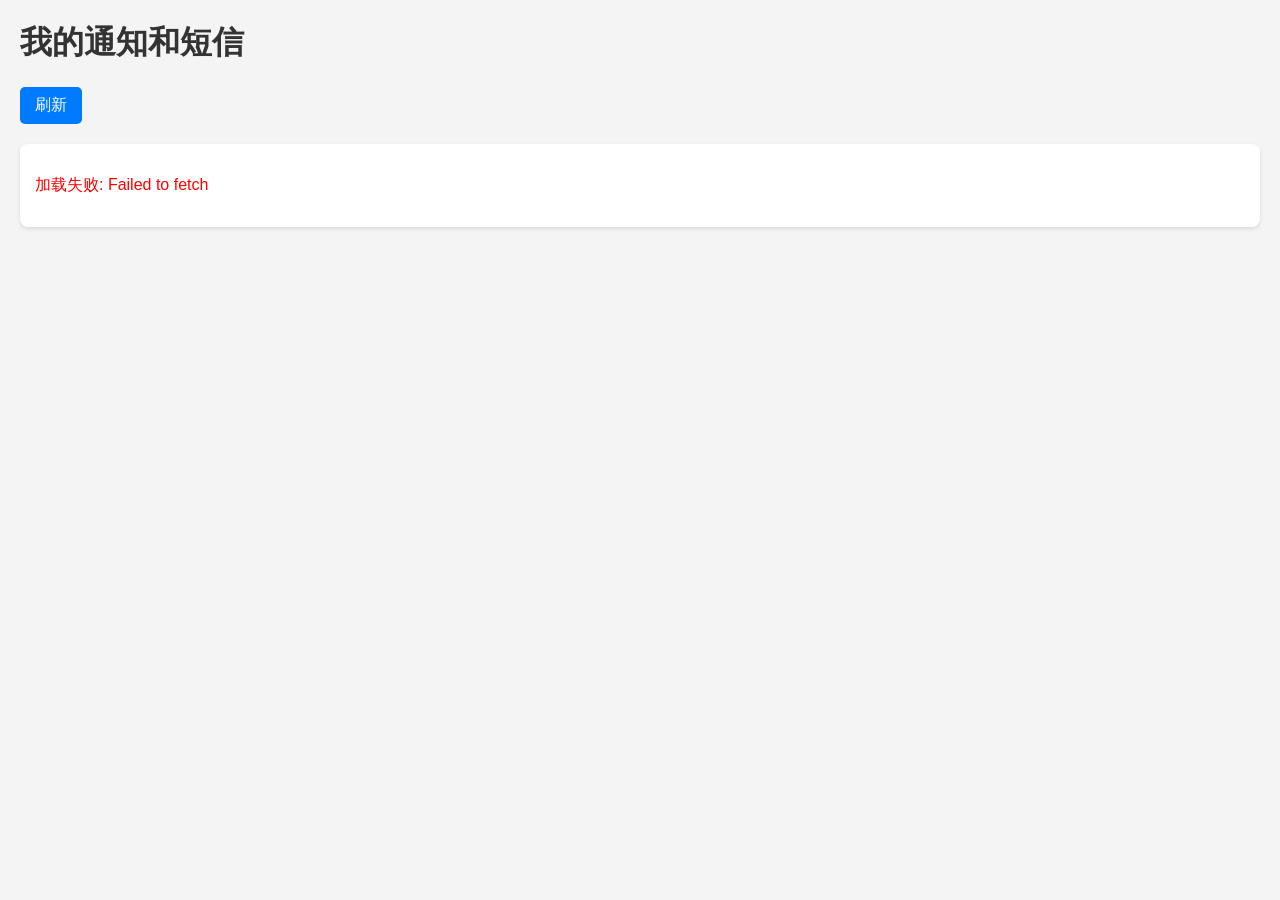
<file: 111sms.html>
<!DOCTYPE html>
<html lang="zh-CN">
<head>
    <meta charset="UTF-8">
    <meta name="viewport" content="width=device-width, initial-scale=1.0">
    <title>我的通知和短信</title>
    <style>
        body { font-family: Arial, sans-serif; margin: 20px; background-color: #f4f4f4; }
        h1 { color: #333; }
        #notifications-list {
            margin-top: 20px;
            background-color: #fff;
            padding: 15px;
            border-radius: 8px;
            box-shadow: 0 2px 4px rgba(0,0,0,0.1);
        }
        .notification-item {
            border-bottom: 1px solid #eee;
            padding: 10px 0;
            display: flex;
            justify-content: space-between;
            align-items: center;
        }
        .notification-item:last-child {
            border-bottom: none;
        }
        .notification-content {
            flex-grow: 1;
            margin-right: 10px;
            word-break: break-all; /* 防止长文本溢出 */
        }
        .notification-timestamp {
            font-size: 0.8em;
            color: #888;
            white-space: nowrap;
        }
        button {
            padding: 8px 15px;
            background-color: #007bff;
            color: white;
            border: none;
            border-radius: 5px;
            cursor: pointer;
            font-size: 1em;
        }
        button:hover {
            background-color: #0056b3;
        }
    </style>
</head>
<body>
    <h1>我的通知和短信</h1>
    <button onclick="fetchNotifications()">刷新</button>
    <div id="notifications-list">
        加载中...
    </div>

    <script>
        // !!! 替换成你实际的 Worker URL !!!
        const API_ENDPOINT = 'https://notification-receiver.pelico.workers.dev'; 

        async function fetchNotifications() {
            const notificationsList = document.getElementById('notifications-list');
            notificationsList.innerHTML = '加载中...'; // 清空并显示加载状态

            try {
                const response = await fetch(API_ENDPOINT);
                if (!response.ok) {
                    throw new Error(`HTTP error! Status: ${response.status}`);
                }
                const data = await response.json();

                if (data.notifications && data.notifications.length > 0) {
                    notificationsList.innerHTML = ''; // 清空
                    data.notifications.forEach(notification => {
                        const item = document.createElement('div');
                        item.className = 'notification-item';
                        
                        const contentSpan = document.createElement('span');
                        contentSpan.className = 'notification-content';
                        contentSpan.textContent = notification.content;

                        const timestampSpan = document.createElement('span');
                        timestampSpan.className = 'notification-timestamp';
                        // 格式化时间戳
                        const date = new Date(notification.timestamp);
                        timestampSpan.textContent = date.toLocaleString(); // 本地化时间格式

                        item.appendChild(contentSpan);
                        item.appendChild(timestampSpan);
                        notificationsList.appendChild(item);
                    });
                } else {
                    notificationsList.innerHTML = '<p>暂无通知或短信。</p>';
                }

            } catch (error) {
                console.error('Error fetching notifications:', error);
                notificationsList.innerHTML = `<p style="color: red;">加载失败: ${error.message}</p>`;
            }
        }

        // 页面加载时自动获取数据
        document.addEventListener('DOMContentLoaded', fetchNotifications);
    </script>
</body>
</html>
</file>
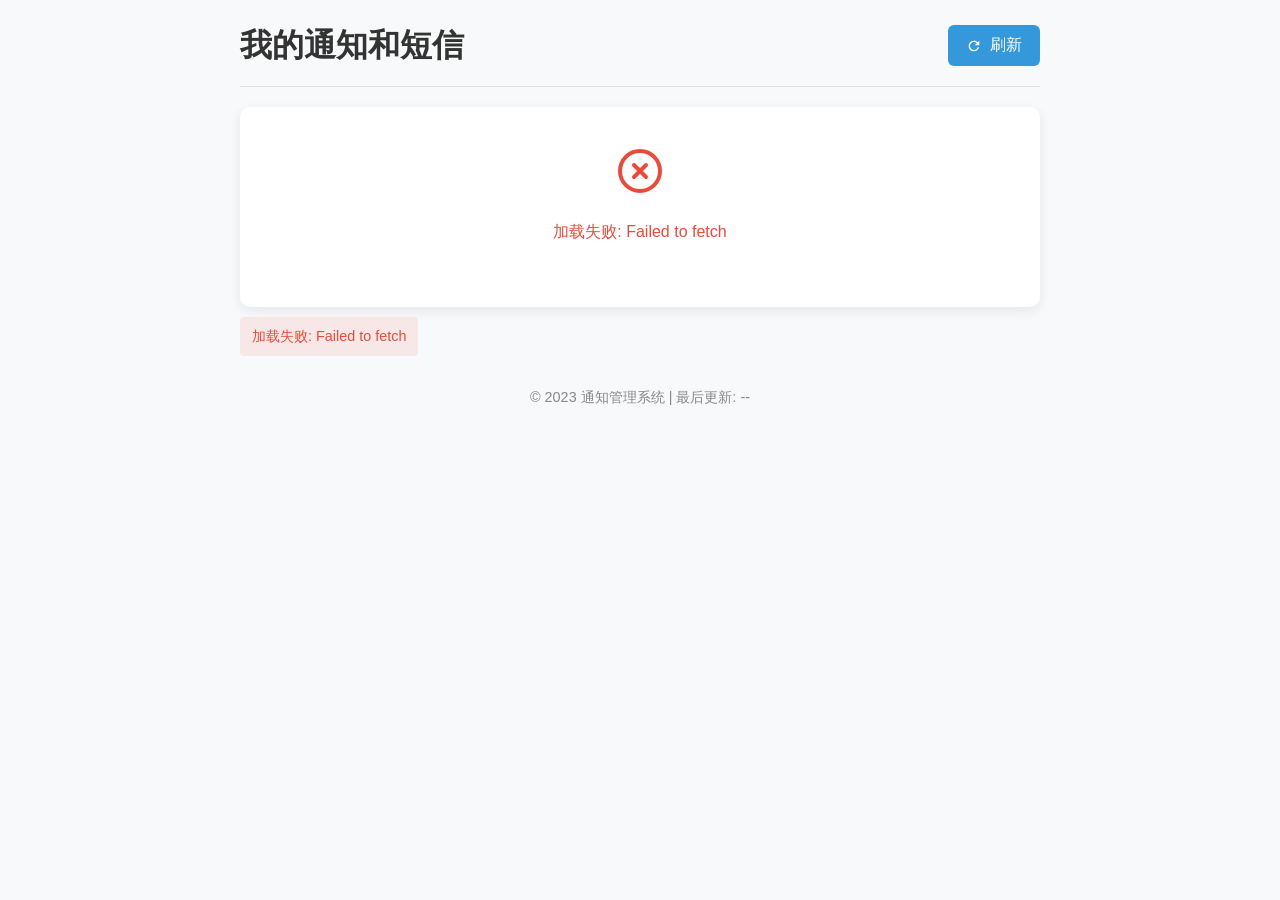
<file: indexforsms.html>
<!DOCTYPE html>
<html lang="zh-CN">
<head>
    <meta charset="UTF-8">
    <meta name="viewport" content="width=device-width, initial-scale=1.0">
    <title>我的通知和短信</title>
    <style>
        :root {
            --primary-color: #3498db;
            --primary-hover: #2980b9;
            --background: #f8f9fa;
            --card-bg: #ffffff;
            --text-color: #333333;
            --text-light: #888888;
            --border-color: #e0e0e0;
            --error-color: #e74c3c;
            --success-color: #2ecc71;
        }
        
        body {
            font-family: 'Segoe UI', Tahoma, Geneva, Verdana, sans-serif;
            margin: 0;
            padding: 20px;
            background-color: var(--background);
            color: var(--text-color);
            line-height: 1.6;
        }
        
        .container {
            max-width: 800px;
            margin: 0 auto;
        }
        
        header {
            display: flex;
            justify-content: space-between;
            align-items: center;
            margin-bottom: 20px;
            padding-bottom: 15px;
            border-bottom: 1px solid var(--border-color);
        }
        
        h1 {
            color: var(--text-color);
            margin: 0;
            font-weight: 600;
        }
        
        .btn {
            padding: 10px 18px;
            background-color: var(--primary-color);
            color: white;
            border: none;
            border-radius: 6px;
            cursor: pointer;
            font-size: 1em;
            transition: background-color 0.2s;
            display: flex;
            align-items: center;
            gap: 8px;
        }
        
        .btn:hover {
            background-color: var(--primary-hover);
        }
        
        .btn:active {
            transform: translateY(1px);
        }
        
        .btn svg {
            width: 16px;
            height: 16px;
            fill: currentColor;
        }
        
        .card {
            background-color: var(--card-bg);
            border-radius: 10px;
            box-shadow: 0 4px 12px rgba(0, 0, 0, 0.08);
            overflow: hidden;
        }
        
        #notifications-list {
            min-height: 200px;
        }
        
        .notification-item {
            padding: 16px 20px;
            border-bottom: 1px solid var(--border-color);
            display: flex;
            justify-content: space-between;
            align-items: flex-start;
            transition: background-color 0.2s;
        }
        
        .notification-item:hover {
            background-color: rgba(0, 0, 0, 0.02);
        }
        
        .notification-item:last-child {
            border-bottom: none;
        }
        
        .notification-content {
            flex-grow: 1;
            margin-right: 15px;
            word-break: break-word;
        }
        
        .notification-timestamp {
            font-size: 0.85em;
            color: var(--text-light);
            white-space: nowrap;
            margin-top: 2px;
        }
        
        .loading {
            display: flex;
            flex-direction: column;
            align-items: center;
            justify-content: center;
            padding: 40px 20px;
            color: var(--text-light);
        }
        
        .loading-spinner {
            width: 40px;
            height: 40px;
            border: 4px solid rgba(0, 0, 0, 0.1);
            border-left-color: var(--primary-color);
            border-radius: 50%;
            animation: spin 1s linear infinite;
            margin-bottom: 15px;
        }
        
        .empty-state {
            text-align: center;
            padding: 40px 20px;
            color: var(--text-light);
        }
        
        .error-state {
            text-align: center;
            padding: 40px 20px;
            color: var(--error-color);
        }
        
        @keyframes spin {
            to { transform: rotate(360deg); }
        }
        
        .status {
            font-size: 0.9em;
            padding: 8px 12px;
            border-radius: 4px;
            background-color: rgba(0, 0, 0, 0.05);
            margin-top: 10px;
            display: inline-flex;
            align-items: center;
            gap: 6px;
        }
        
        .status.success {
            color: var(--success-color);
            background-color: rgba(46, 204, 113, 0.1);
        }
        
        .status.error {
            color: var(--error-color);
            background-color: rgba(231, 76, 60, 0.1);
        }
        
        footer {
            text-align: center;
            margin-top: 30px;
            color: var(--text-light);
            font-size: 0.9em;
        }
    </style>
</head>
<body>
    <div class="container">
        <header>
            <h1>我的通知和短信</h1>
            <button class="btn" onclick="fetchNotifications()">
                <svg xmlns="http://www.w3.org/2000/svg" viewBox="0 0 24 24">
                    <path d="M17.65 6.35C16.2 4.9 14.21 4 12 4c-4.42 0-7.99 3.58-7.99 8s3.57 8 7.99 8c3.73 0 6.84-2.55 7.73-6h-2.08c-.82 2.33-3.04 4-5.65 4-3.31 0-6-2.69-6-6s2.69-6 6-6c1.66 0 3.14.69 4.22 1.78L13 11h7V4l-2.35 2.35z"/>
                </svg>
                刷新
            </button>
        </header>
        
        <div class="card">
            <div id="notifications-list" class="loading">
                <div class="loading-spinner"></div>
                <div>加载中...</div>
            </div>
        </div>
        
        <div id="status-message"></div>
        
        <footer>
            <p>© 2023 通知管理系统 | 最后更新: <span id="last-updated"></span></p>
        </footer>
    </div>

    <script>
        // 更新为正确的API端点
        const API_ENDPOINT = 'https://jy-api.111312.xyz/notifications';
        let lastFetchTime = null;

        // 显示状态消息
        function showStatus(message, type = 'info') {
            const statusEl = document.getElementById('status-message');
            statusEl.innerHTML = `<div class="status ${type}">${message}</div>`;
            
            // 5秒后自动清除成功消息
            if (type === 'success') {
                setTimeout(() => {
                    statusEl.innerHTML = '';
                }, 5000);
            }
        }

        async function fetchNotifications() {
            const notificationsList = document.getElementById('notifications-list');
            notificationsList.innerHTML = `
                <div class="loading-spinner"></div>
                <div>加载中...</div>
            `;
            notificationsList.className = 'loading';

            try {
                const response = await fetch(API_ENDPOINT);
                if (!response.ok) {
                    throw new Error(`HTTP错误! 状态码: ${response.status}`);
                }
                const data = await response.json();

                if (data.notifications && data.notifications.length > 0) {
                    notificationsList.innerHTML = '';
                    notificationsList.className = '';
                    
                    data.notifications.forEach(notification => {
                        const item = document.createElement('div');
                        item.className = 'notification-item';
                        
                        const contentSpan = document.createElement('span');
                        contentSpan.className = 'notification-content';
                        contentSpan.textContent = notification.content;

                        const timestampSpan = document.createElement('span');
                        timestampSpan.className = 'notification-timestamp';
                        const date = new Date(notification.timestamp);
                        timestampSpan.textContent = date.toLocaleString();

                        item.appendChild(contentSpan);
                        item.appendChild(timestampSpan);
                        notificationsList.appendChild(item);
                    });
                    
                    // 更新最后刷新时间
                    lastFetchTime = new Date();
                    document.getElementById('last-updated').textContent = lastFetchTime.toLocaleTimeString();
                    
                    showStatus(`成功加载 ${data.notifications.length} 条通知`, 'success');
                } else {
                    notificationsList.innerHTML = `
                        <div class="empty-state">
                            <svg xmlns="http://www.w3.org/2000/svg" width="48" height="48" viewBox="0 0 24 24" fill="none" stroke="currentColor" stroke-width="2" stroke-linecap="round" stroke-linejoin="round">
                                <circle cx="12" cy="12" r="10"></circle>
                                <line x1="12" y1="8" x2="12" y2="12"></line>
                                <line x1="12" y1="16" x2="12.01" y2="16"></line>
                            </svg>
                            <p>暂无通知或短信</p>
                        </div>
                    `;
                    notificationsList.className = '';
                }

            } catch (error) {
                console.error('获取通知失败:', error);
                notificationsList.innerHTML = `
                    <div class="error-state">
                        <svg xmlns="http://www.w3.org/2000/svg" width="48" height="48" viewBox="0 0 24 24" fill="none" stroke="currentColor" stroke-width="2" stroke-linecap="round" stroke-linejoin="round">
                            <circle cx="12" cy="12" r="10"></circle>
                            <line x1="15" y1="9" x2="9" y2="15"></line>
                            <line x1="9" y1="9" x2="15" y2="15"></line>
                        </svg>
                        <p>加载失败: ${error.message}</p>
                    </div>
                `;
                notificationsList.className = '';
                
                showStatus(`加载失败: ${error.message}`, 'error');
            }
        }

        // 页面加载时自动获取数据
        document.addEventListener('DOMContentLoaded', function() {
            // 设置初始最后更新时间
            document.getElementById('last-updated').textContent = '--';
            fetchNotifications();
            
            // 可选：每60秒自动刷新一次
            // setInterval(fetchNotifications, 60000);
        });
    </script>
</body>
</html>
</file>
